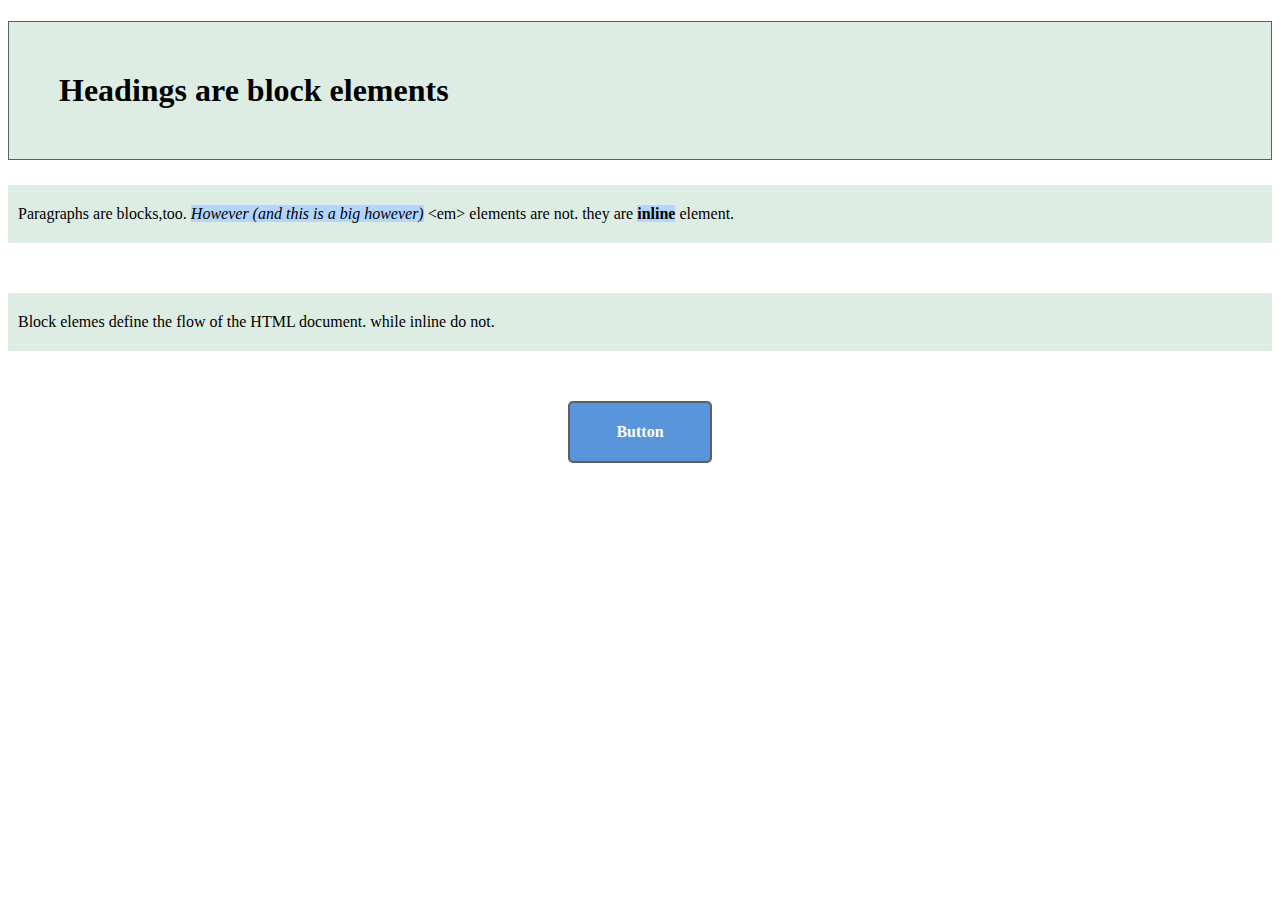
<file: Css-box-model/Activity-1/index.html>
<!DOCTYPE html>
<html lang="en">
<head>
    <meta charset="UTF-8">
    <meta http-equiv="X-UA-Compatible" content="IE=edge">
    <meta name="viewport" content="width=device-width, initial-scale=1.0">
    <link rel="stylesheet" href="styles.css">
    <title>CSS Box Model</title>
</head>
<body>
    <h1>Headings are block elements</h1>
    <p> Paragraphs are blocks,too. <em>However (and this is a big however)</em> &lt;em&gt; elements are not. they are <strong>inline</strong> element.
    
    </p>
    <p>Block elemes define the flow of the HTML document. while inline do not.</p> 

    <div>Button</div>
</body>
</html>
</file>
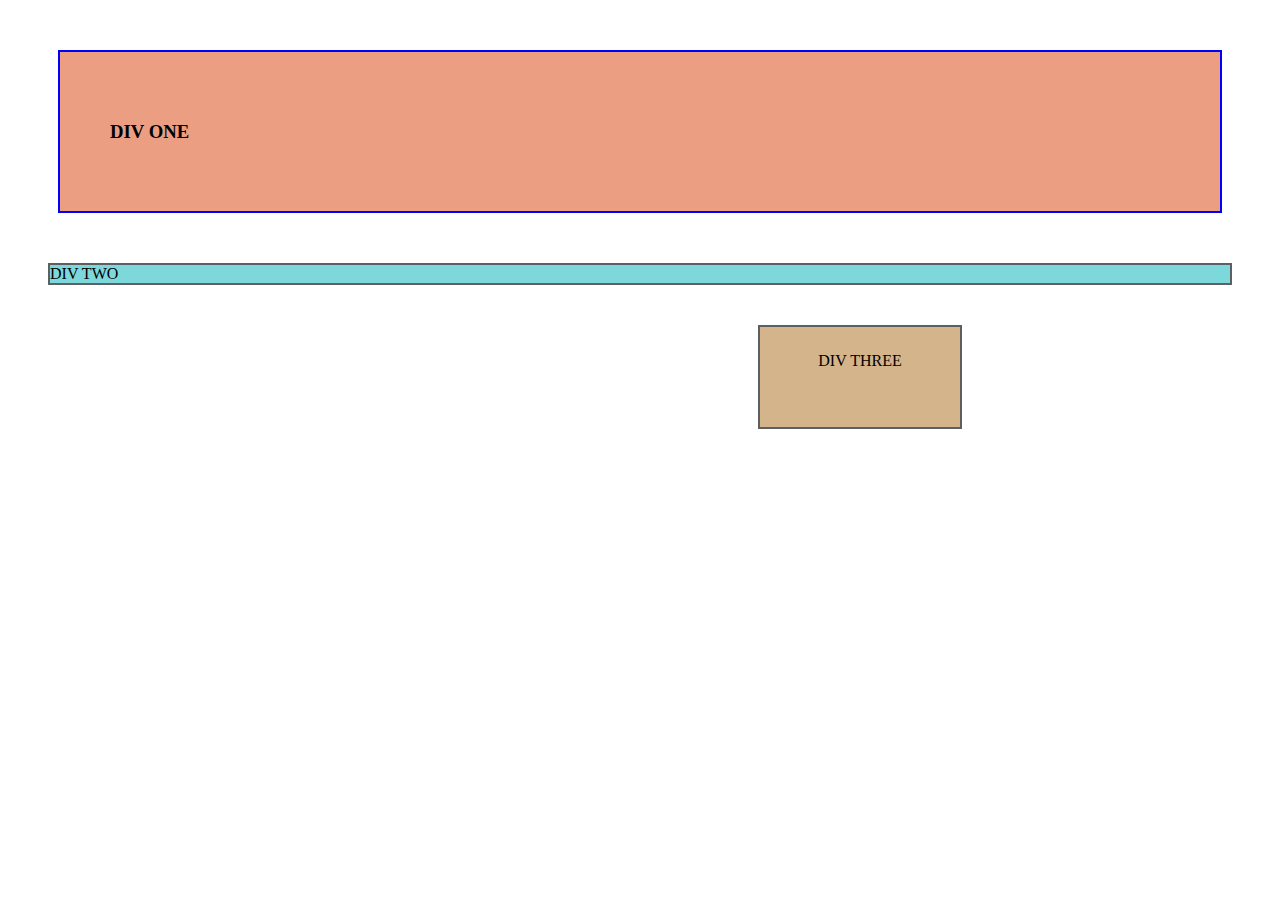
<file: Css-box-model/activity-2/index.html>
<!DOCTYPE html>
<html lang="en">
<head>
  <meta charset="UTF-8">
  <meta http-equiv="X-UA-Compatible" content="IE=edge">
  <meta name="viewport" content="width=device-width, initial-scale=1.0">
  <link rel="stylesheet" href="styles.css">
  <title>Margin and Padding practice</title>
</head>
<body>

  <div class="div-1"><h3>DIV ONE</h3></div>
  <div class="div-2">DIV TWO</div>
  <div class="div-3">DIV THREE</div>

</body>
</html>
</file>
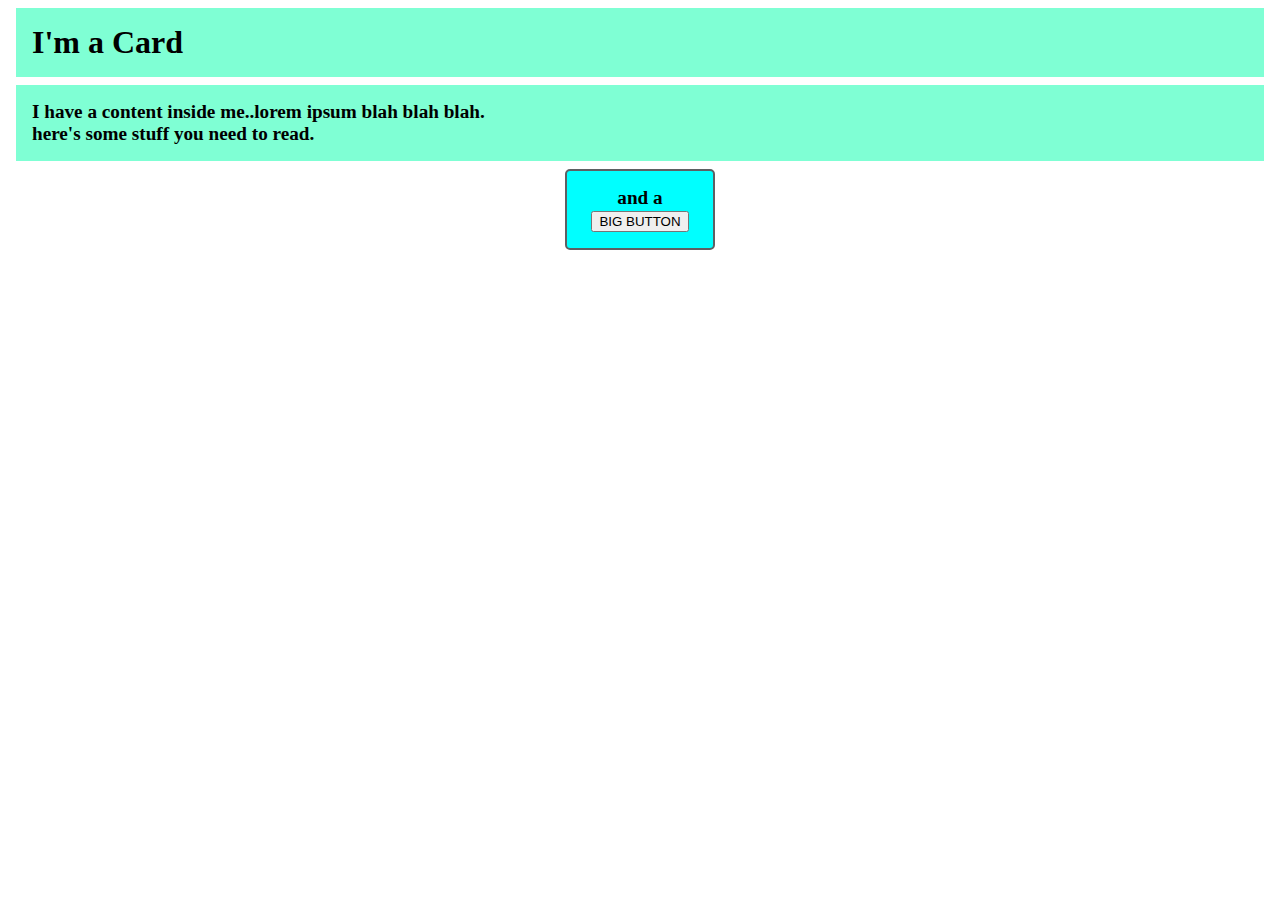
<file: Css-box-model/activity-3/index.html>
<!DOCTYPE html>
<html lang="en">
<head>
  <meta charset="UTF-8">
  <meta http-equiv="X-UA-Compatible" content="IE=edge">
  <meta name="viewport" content="width=device-width, initial-scale=1.0">
  <link rel="stylesheet" href="styles.css">
  <title>Document</title>
</head>
<body>
  <h1>
    I'm a Card
  </h1>

  <p>
  I have a content inside me..lorem ipsum blah blah blah.<br> here's some stuff you need to read.
  </p>

  <div>and a 
    <button>BIG BUTTON</button></div>
  
</body>
</html>
</file>
<file: Css-box-model/Activity-1/styles.css>
. {margin: 0; 
    padding: 0;
    box-sizing: border-box;
    
}
h1, p {
    background-color: #ddeDe3;

}
em, strong { background-color: #B2d6ff;
    display: inline;

}
h1 {
    padding: 50px;
    border: 1px solid #5d6060;
}
p {
    padding: 20px 10px;
    margin-top: 25px;
    margin-bottom: 50px;
}
div {
    color: #fff;
    font-weight: bold;
    padding: 20px;
    border: 2px solid #5d6063;
    border-radius: 5px;
    background-color: #5995da;
    width: 100px;
    text-align: center;
    margin: 20px auto;

}
</file>
<file: Css-box-model/activity-2/styles.css>
.div-1 {
    padding: 50px;
    border: 2px solid blue;
    background-color: rgb(236, 158, 131);
    border-radius: border-box;
    margin: 50px;
  }
  
  .div-2 {
    background-color: rgb(124, 216, 219);
    margin: 40px;
    border: 2px solid #5d6063
  }
  
  .div-3 {
    color: black;
    background-color: rgb(212, 180, 138);
    text-align: center;
    border: 2px solid #5d6063;
    border-radius: border-box;
    width: 150px;
    height: 50px;
    box-sizing: border-box 50px;
    margin: 20px 750px;
    padding: 25px
  }
</file>
<file: Css-box-model/activity-3/styles.css>
h1 {
    margin: 8px;
    padding: 16px;
    background-color: aquamarine;
    box-sizing: border-box;
    font-weight: bolder;
    
    
  }
  
  p {margin: 8px;
    padding: 16px;
    background-color: aquamarine;
    font-size: larger;
    font-weight: bold;
    
    
  }
  
  div {
    background-color: aqua;
    font-size: larger;
    font-weight: bold;
    border: 2px solid #5d6063;
    border-radius: 5px;
    text-align: center;
    width: 150px;
    box-sizing: border-box;
    padding: 16px;
    margin: auto;
   
    
  }
  
  .button {
    padding: 10px;
  }
</file>
